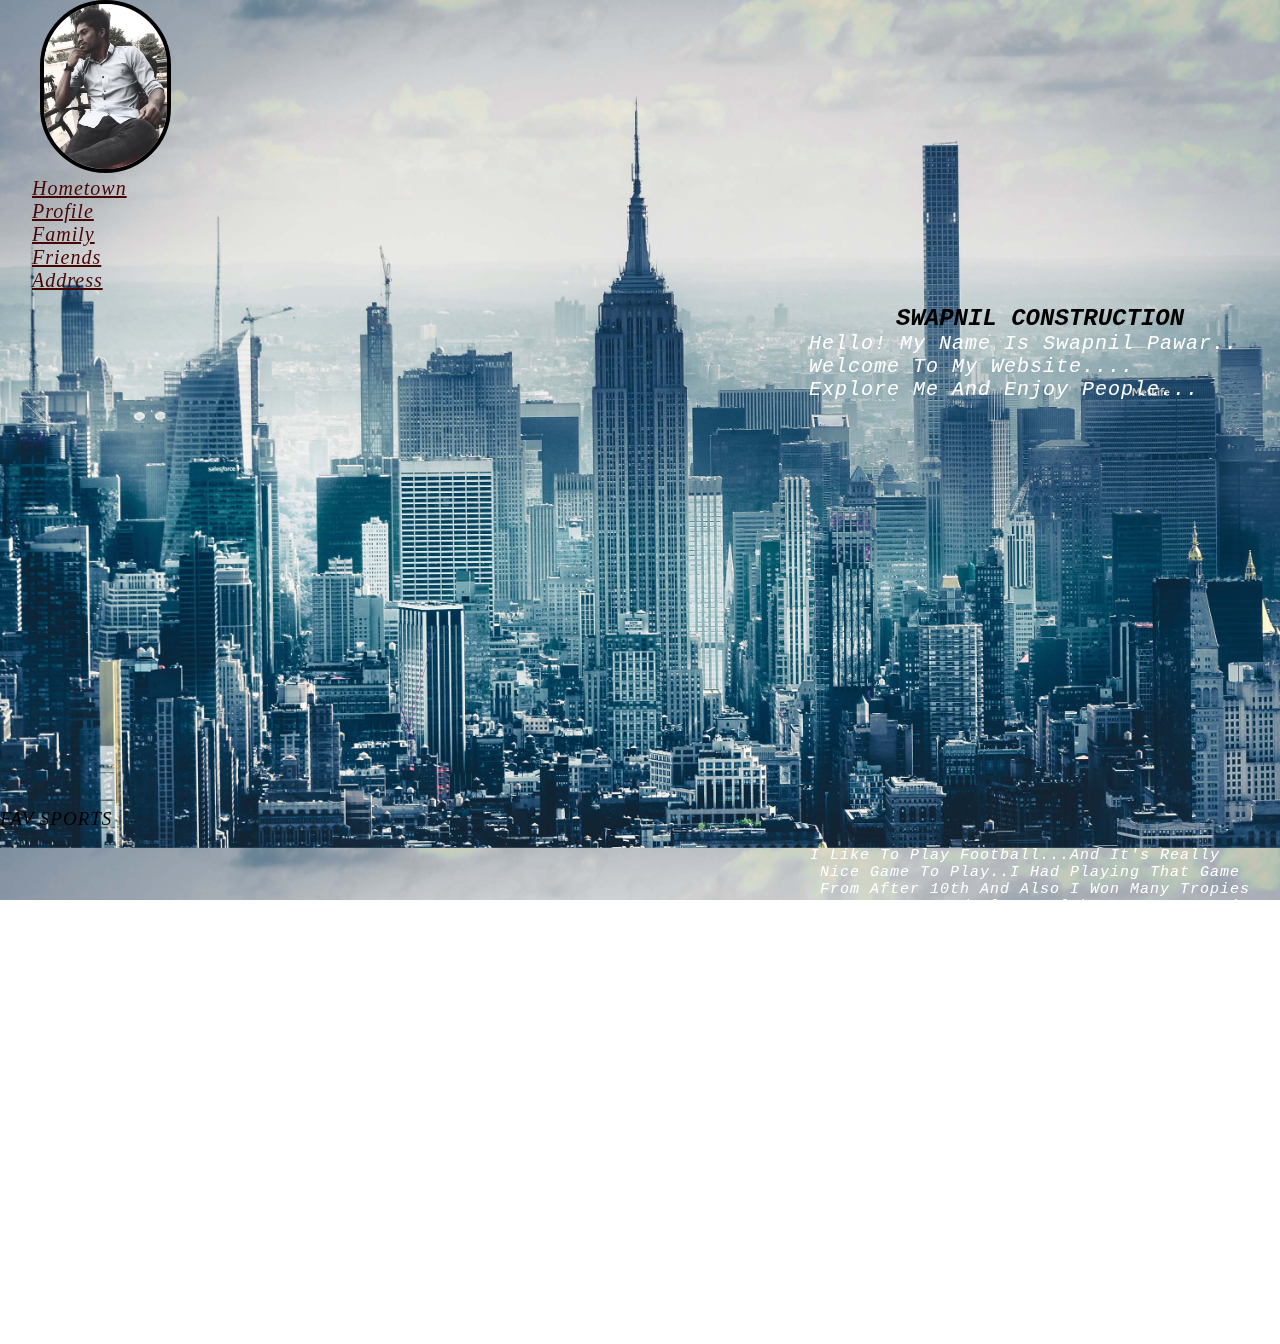
<file: WebsiteCreationCode/swapnilOwnWebsiteCreation/index.html>
<!DOCTYPE html>
<html lang="en">
<head>
    <meta charset="UTF-8">
    <meta http-equiv="X-UA-Compatible" content="IE=edge">
    <meta name="viewport" content="width=device-width, initial-scale=1.0">
   
    <title>SwapnilPawarWebside</title>
</head>
<body>
    <link rel="stylesheet" href="swapnil.css">
    <nav class="navbar">
		<ul class="nav-list">
			<div class="logo">
				<img src="swapnil.jpeg">
			</div>
           <div><br>
			<a href="https://nandurbar.gov.in/">Hometown</a><br>
            <a href="https://www.instagram.com/swapnil2521/?hl=en">Profile</a><br>
            <a href="https://www.pinterest.com/pin/673358581766266382/">Family</a><br>
            <a href="https://www.instagram.com/pravs_mali/?hl=en">Friends</a><br>
            <a href="https://www.mapsofindia.com/maps/maharashtra/districts/nandurbar.htm">Address</a><br>
           </div> 

         <span class="name">
            <h1 class="text">SWAPNIL CONSTRUCTION</h1>   
         </span>
         <div>
         <pre class=discription>
             Hello! my name is swapnil pawar..
             Welcome to my website....
             Explore me and enjoy people...
         </pre>
         </div>
         <div class="main">
             <p>FAV SPORTS</p>
             <pre>
                        
                 I Like To Play football...and it's really
                  nice game to play..i had playing that game
                  from after 10th and also i won many tropies
                  for my team and also a club...now i m register
                  to pune football club
             </pre>
            </div>
        
		</ul>
		</div>
       
	</nav>
    
</body>
</html>
</file>
<file: WebsiteCreationCode/swapnilOwnWebsiteCreation/swapnil.css>
* {
    margin: 0;
    padding:0;
   
}

.navbar {
    display:flexbox;
    align-items:flex-start;
    justify-content: center;
    position:sticky;
    top:0;
    cursor: pointer;
    background-color: black;
    padding: 0;
    background-image: url(HD.jpg.jpg);
    background-size:100%;
    align-items: center;
    text-align: left;
    background-attachment: fixed;


}


.nav-list {

    display:inline;
    align-items:baseline;

}

.logo {

    display:center;
    justify-content: center;
    align-items: center;
    width:40px;
    margin:40px;
    border-color: black;

}

.logo img {
    width: 123px;
    border-radius: 70px;
    border-color: rgb(190, 12, 12);
    border-width: 30px;
    margin-left: 0;
    border: 4px solid black;
    
}

.nav-list div {
    text-decoration: none;
    color:black;
    font-style: italic;
    display: inline;
    letter-spacing: 1px;
    margin-top: 60%;
    text-transform: capitalize;
}
.nav-list div a:hover{
    color:aqua;
}



.nav-list h1 {
    font-style:italic;
    font-size: 24px;
    font-family: 'Courier New', Courier, monospace;
    background-color: none;
    margin-top: 1%;
    margin-bottom: 12;
    margin-left: 70%;

}

.nav-list pre{
    font-size: 20px;
    margin-right: 50%;
    margin-left: 50%;
    background-color: black;
    color: white;
    margin-bottom: 30%;


}

.nav-list div a{
    color: rgb(71, 6, 6);
    font-size: 20px;
    font-style:italic;
    margin-left: 32px;
    
}

.details a{
    font-style: italic;


}
.details a:hover{
    color:rgba(30, 254, 5, 0.824);
}
.details p{
    font-style: italic;
    margin:auto;
    
}
.main{
    margin: auto;
    background-color: black;
}

.main p{
    color:black;
    font-size: 19px;
}
.main pre{
    color:white;
    font-size: 15px;
    text-align: center;
    
}
</file>
